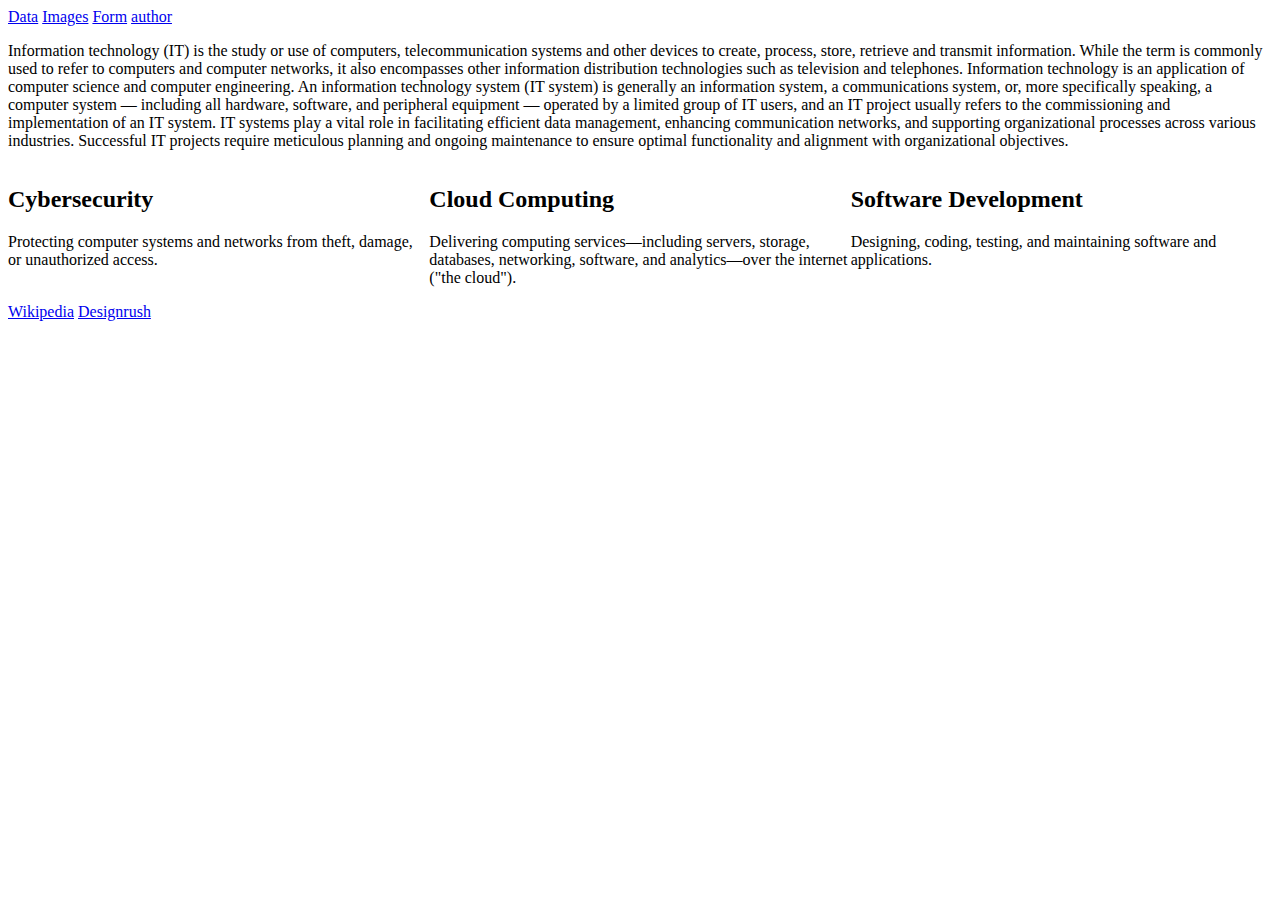
<file: index.html>
<!DOCTYPE html>
<html lang="pl">
<head>
    <meta charset="UTF-8">
    <meta name="viewport" content="width=device-width, initial-scale=1.0">
    <title>Strona główna</title>
    <link rel="stylesheet" href="style.css">
</head>
<body>
    <a href="data.html">Data</a>
    <a href="images.html">Images</a>
    <a href="form.html">Form</a>
    <a href="author.html">author</a>
    
    <p>
        Information technology (IT) is the study or use of computers, telecommunication systems and other devices to create, process, store, retrieve and transmit information.
        While the term is commonly used to refer to computers and computer networks, it also encompasses other information distribution technologies such as television and telephones. 
        Information technology is an application of computer science and computer engineering.
        An information technology system (IT system) is generally an information system, a communications system, or, more specifically speaking, a computer system — including all hardware, software, and peripheral equipment — operated by a limited group of IT users, and an IT project usually refers to the commissioning and implementation of an IT system.
        IT systems play a vital role in facilitating efficient data management, enhancing communication networks, and supporting organizational processes across various industries. Successful IT projects require meticulous planning and ongoing maintenance to ensure optimal functionality and alignment with organizational objectives.
    </p>
    <section class="kolumny">
        <div id="kol1">
            <h2>Cybersecurity</h2>
            <p>Protecting computer systems and networks from theft, damage, or unauthorized access.</p>
        </div>
        <div id="kol2">
            <h2>Cloud Computing</h2>
            <p>Delivering computing services—including servers, storage, databases, networking, software, and analytics—over the internet ("the cloud").</p>
        </div>
        <div id="kol3">
            <h2>Software Development</h2>
            <p>Designing, coding, testing, and maintaining software and applications.</p>
        </div>
    </section>

    <a href="https://en.wikipedia.org/wiki/Information_technology">Wikipedia</a>
    <a href="https://www.designrush.com/agency/it-services/trends/types-of-information-technology">Designrush</a>
    <a href=""></a>
</body>
</html>
</file>
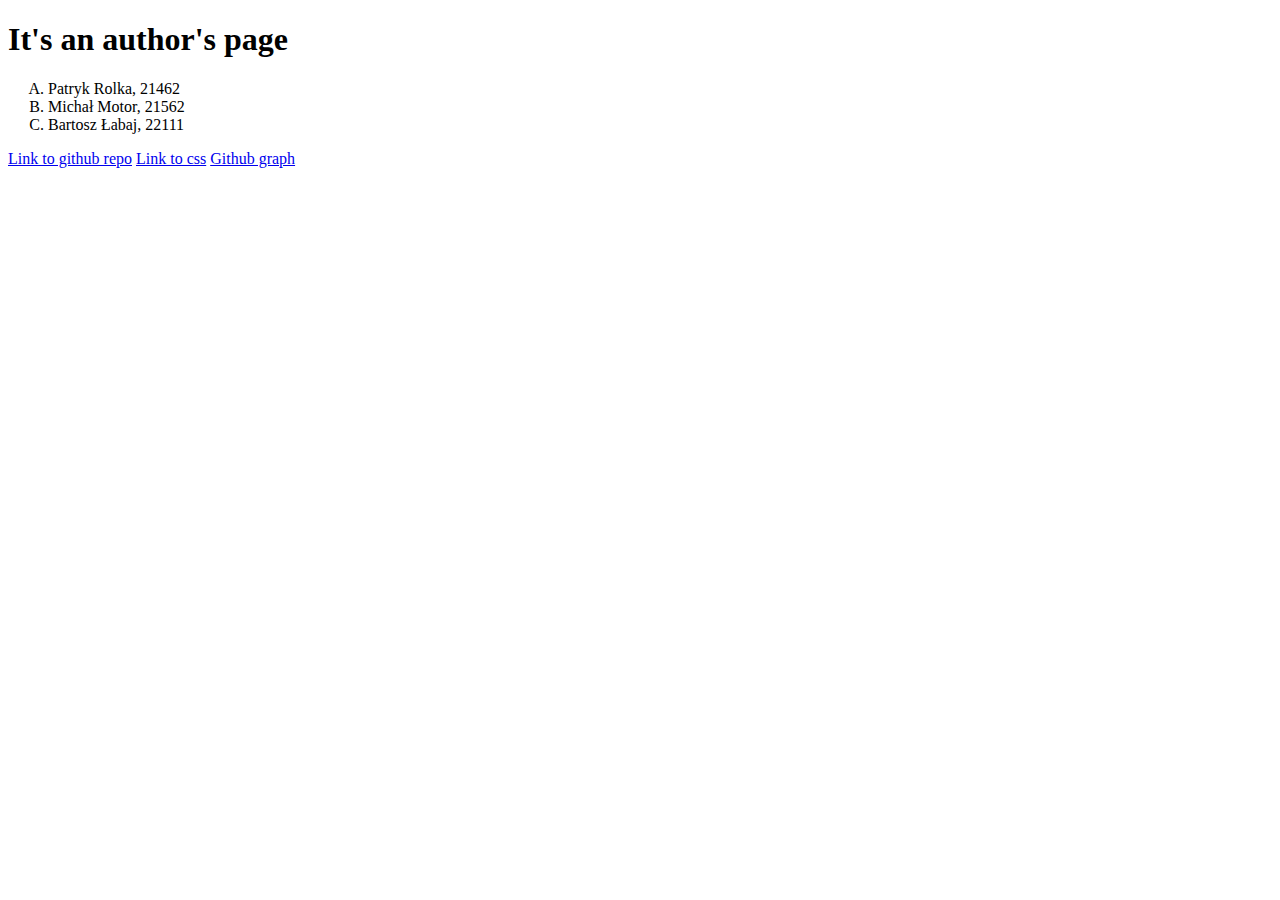
<file: author-page.html>
<!DOCTYPE html>
<html lang="en">
<head>
    <meta charset="UTF-8">
    <meta name="viewport" content="width=device-width, initial-scale=1.0">
    <title>Author page</title>
</head>
<body>

    <h1>It's an author's page</h1>

    <ol type="A">
        <li>Patryk Rolka, 21462</li>
        <li>Michał Motor, 21562</li>
        <li>Bartosz Łabaj, 22111</li>

    </ol>

    <div class="container-links">
        <a href="https://github.com/Barlab123/strona1/tree/main">Link to github repo</a>
        <a href="./styles.css">Link to css</a>
        <a href="https://github.com/Barlab123/strona1/network">Github graph</a>
    </div>
</body>
</html>
</file>
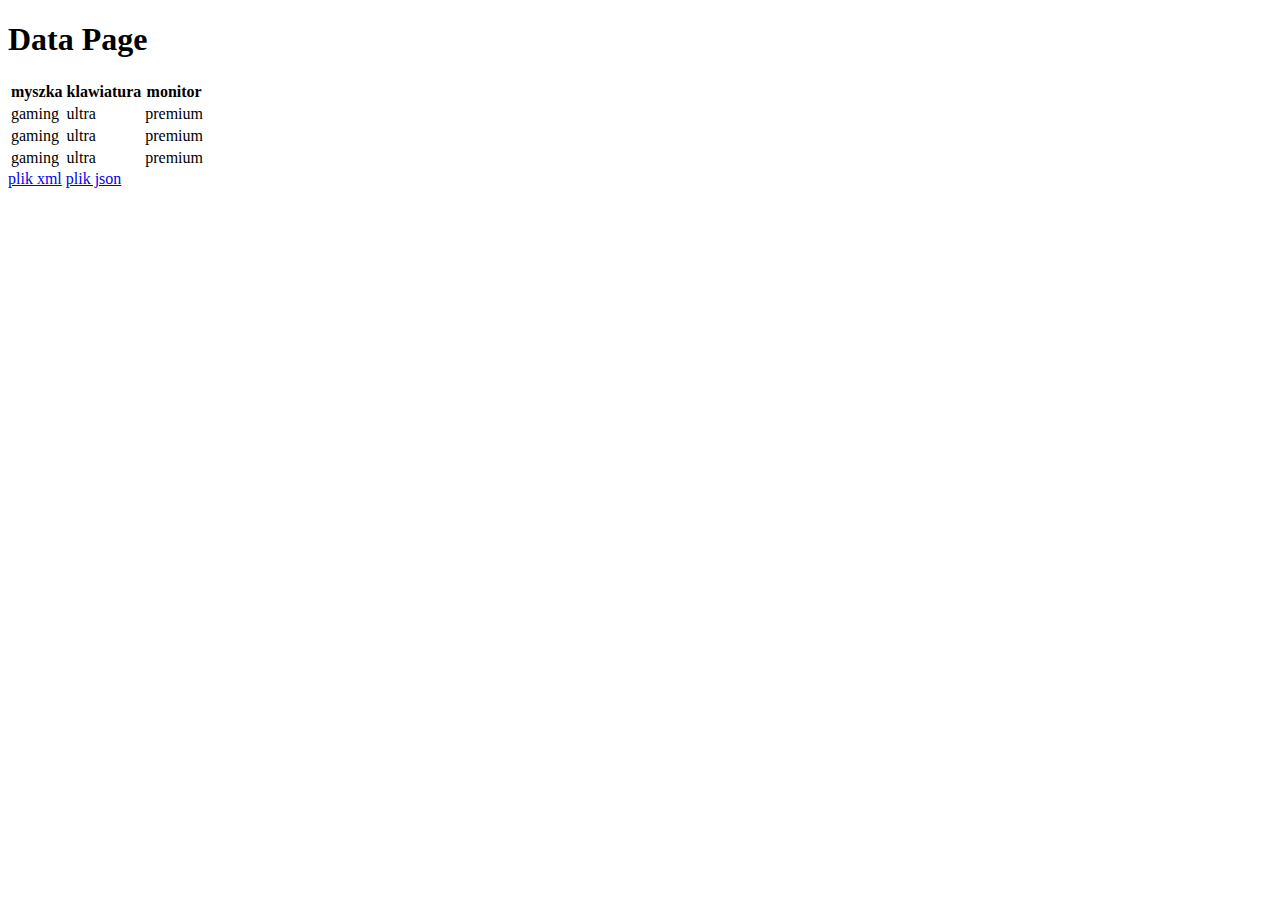
<file: datapage.html>
<!DOCTYPE html>
<html lang="en">
<head>
    <meta charset="UTF-8">
    <meta name="viewport" content="width=device-width, initial-scale=1.0">
    <title>Data Page</title>
</head>
<body>
    <h1>Data Page</h1>
    <table>
        <tr>
            <th>myszka</th>
            <th>klawiatura</th>
            <th>monitor</th>
        </tr>
        <tr>
            <td>gaming</td>
            <td>ultra</td>
            <td>premium</td>
        </tr>
        <tr>
            <td>gaming</td>
            <td>ultra</td>
            <td>premium</td>
        </tr>
        <tr>
            <td>gaming</td>
            <td>ultra</td>
            <td>premium</td>
        </tr>
    </table>
    <a href="zadanie1.xml">plik xml</a>
    <a href="zadanie2.json">plik json</a>
    
</body>
</html>
</file>
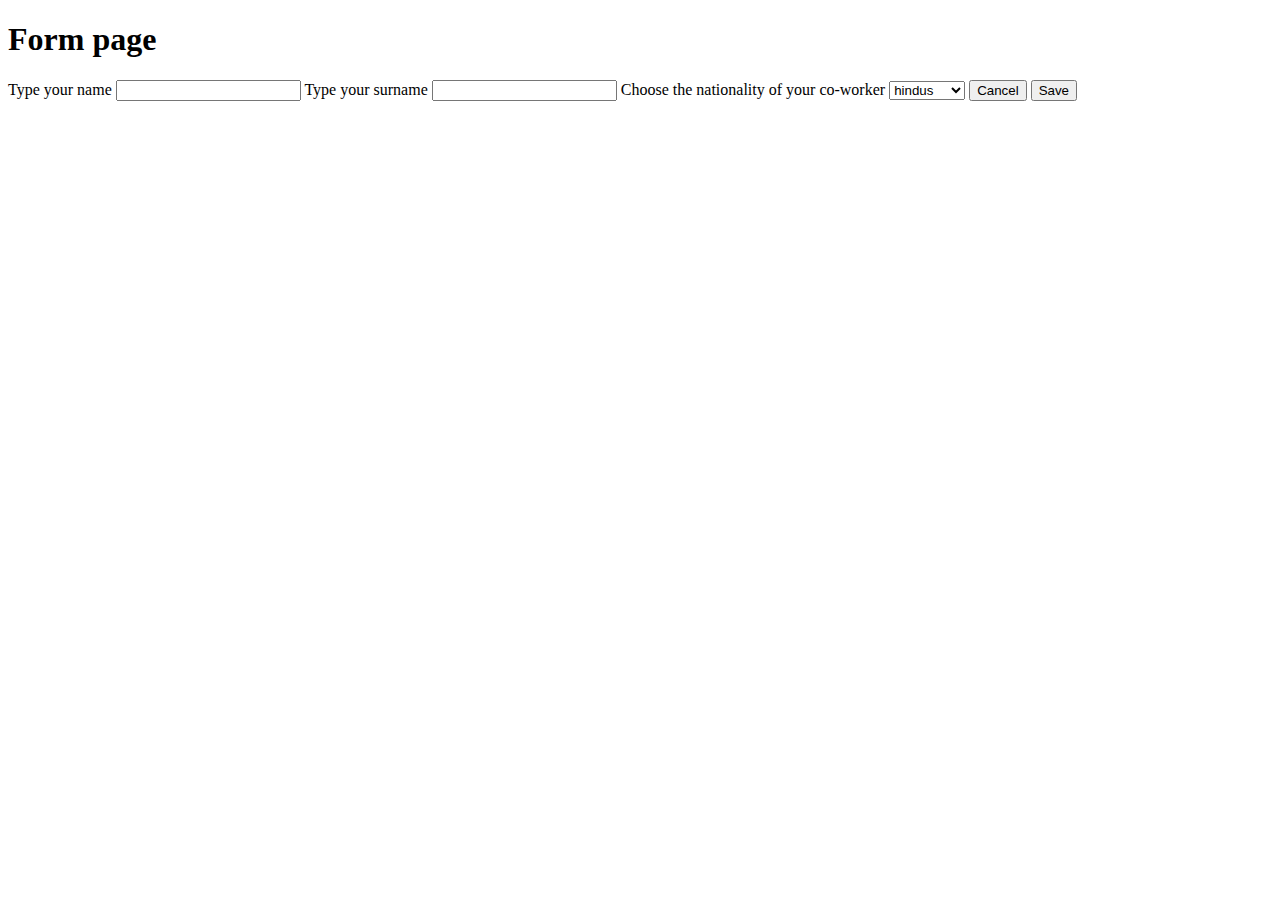
<file: form.html>
<!DOCTYPE html>
<html lang="en">
<head>
    <meta charset="UTF-8">
    <meta name="viewport" content="width=device-width, initial-scale=1.0">
    <title>Form Page</title>
</head>
<body>
    <h1>Form page</h1>
    
    <form action="">


        <label for="text1">Type your name</label>
        <input type="text1" id="text1" name="text1">

        <label for="text2">Type your surname</label>
        <input type="text2" id="text2" name="text2">


        <label for="it">Choose the nationality of your co-worker</label>
        <select name="it" id="it">
            <option value="hindus">hindus</option>
            <option value="ukrainiec">ukrainiec</option>
            <option value="gruzin">gruzin</option>
            <option value="cwel">cwel</option>
        </select>


        <button type="reset">Cancel</button>
        <button type="submit">Save</button>
    </form>
</body>
</html>
</file>
<file: style.css>
ol {
    border: 2px solid black;
}
button {
    background-color: green;
}
input,
textarea {
  background-color: lightblue;
}
/* Index.html */

.main-paragraph {
    width: 100%;
}

.kolumny {
        display: grid;
        grid-template-columns: 1fr 1fr 1fr;
       
    }

@media  (max-width: 462px) {
    .kolumny {
        grid-template-columns: 1fr !important;
    }
}

.link-mainPage:hover {
    color: red;
.dataPage {
    border: 1px solid black;

}

.dataPage th,
.dataPage td {
    padding: 10px;
    border: 1px solid black;
}

.dataPage th {
    color: white;
    background-color: black;
}
img {
    width: 100px;
    height: 100px;
    border: 2px solid black;
    margin: 1cm;
}
</file>
